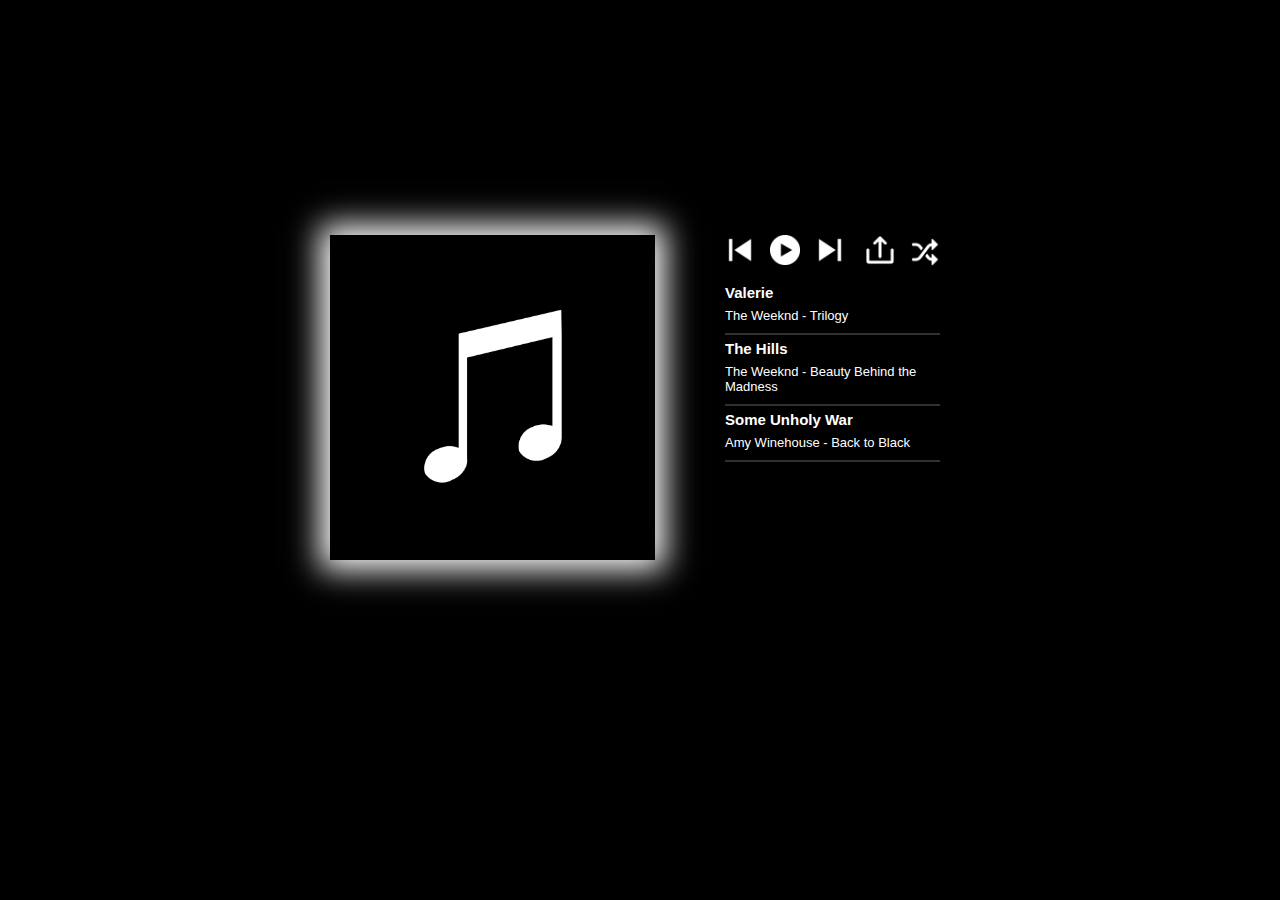
<file: src/Page - home/index.html>
<!DOCTYPE html>
<html lang="pt">
<head>
    <meta charset="UTF-8">
    <meta name="viewport" content="width=device-width, initial-scale=1.0">
    <link rel="stylesheet" href="/src/Page - home/style.css">
    <title>A Decent MP3 Player</title>
</head>
<body>
    <!--Teste-->
    <main class="background">
        <div class="album-div">
            <img id="album-cover" src="/midia/no song.png" alt="">
        </div>
        <div class="music-selector-div">
            <div class="song-info">
                <span class="song-name" id="song-name" class="song-name"></span>
                <span class="song-artist-album" id="song-artist-album" class="song-artist-album"></span>
                <div class="music-time">
                    <p id="time-left" class="time-left"></p>
                    <div id="time-bar-display" class="time-bar"><div id="time-bar"></div></div>
                </div>
            </div>
            <div class="song-nav">
                <div class="play-pause">
                    <img id="previous-song-button" src="/midia/previous-button.png" alt="previous song button" onclick="previousSong()">
                    <img id="play-pause-song-button" src="/midia/play-button.png" alt="play music button" onclick="pauseMusic()">
                    <img id="next-song-button" src="/midia/next-button.png" alt="next song button" onclick="nextSong()">
                </div>
                <div class="upload-shuffle">
                    <form id="get-song-form" enctype="multipart/form-data" method="post">
                        <label class="upload-button" for="upload-button">
                            <img src="/midia/upload.png" alt="submit">
                        </label>
                        <input id="upload-button" type="file" multiple accept="audio/*">
                    </form>                   
                    <img id="shuffle-button" src="/midia/shuffle-button.png" alt="shuffle playlist button" onclick="shuffleSongs(currentPlayList)">
                </div>
            </div>
            <span id="music-playlist" class="music-playlist">
                <!--As músicas aparecem todas pelo JavaScript, pai tá ficando brabo com oriantação de objetos-->
            </span>
        </div>
    </main>
    <script src="/src/Page - home/script.js"></script>
</body>
</html>
</file>
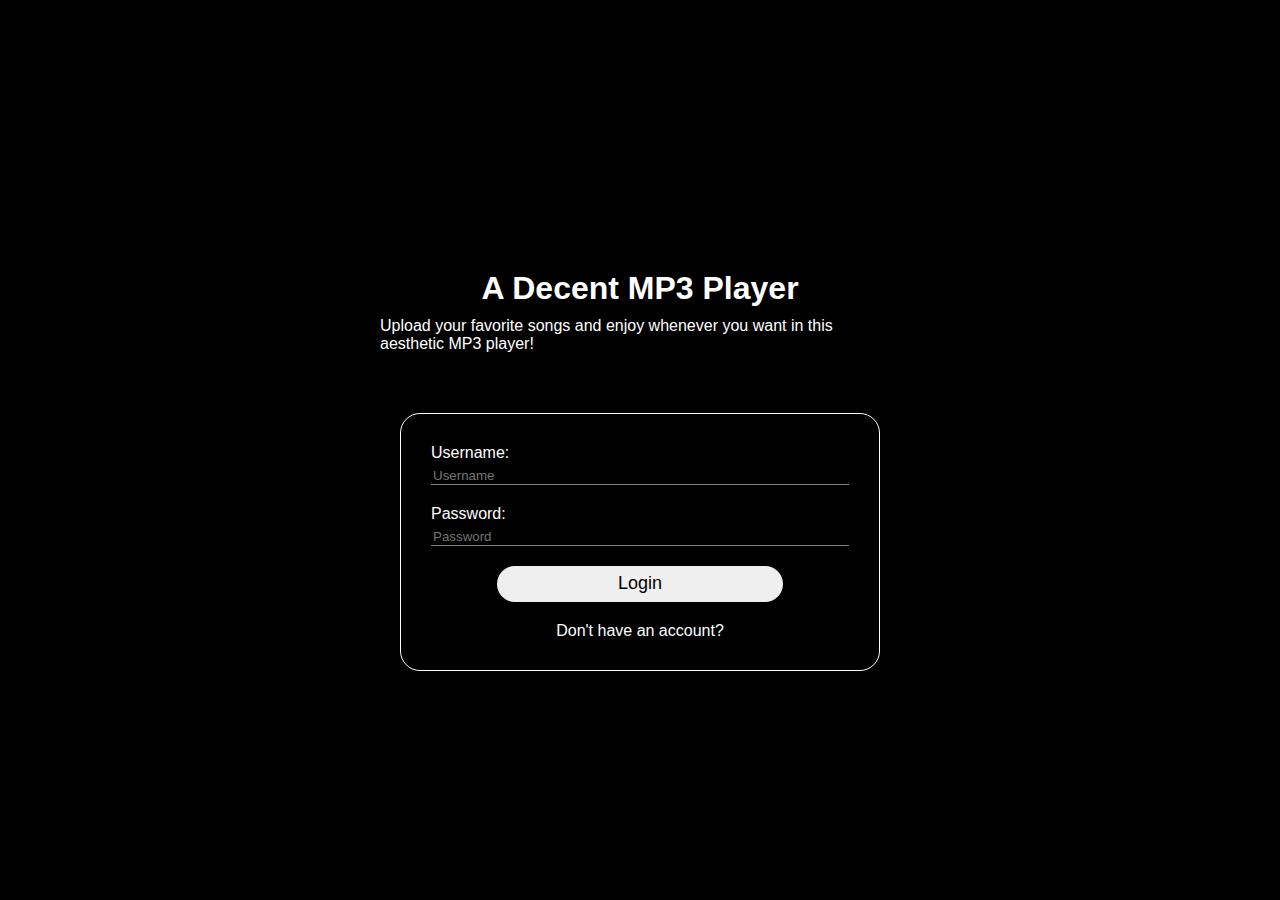
<file: src/Page - login/login.html>
<!DOCTYPE html>
<html lang="pt">
<head>
    <meta charset="UTF-8">
    <meta name="viewport" content="width=device-width, initial-scale=1.0">
    <link rel="stylesheet" href="/src/Page - login/login.css">
    <title>A Decent MP3 Player</title>
</head>
<body>
    <main>
        <div class="alignment">
            <div class="title-page">
                <h1>A Decent MP3 Player</h1>
                <p>Upload your favorite songs and enjoy whenever you want in this aesthetic MP3 player!</p>
            </div>
            <div class="box-login">
                <!--Primeiro finalizar o CSS e JS dá página de login para depois integrar com banco de dados e afins-->
                <form id="form-login" action="">
                    <div class="user-area login-div-input">
                        <label for="user-input-login">Username:</label>
                        <input class="input-edit"  id="user-input-login" type="text" name="Username login" placeholder="Username">
                    </div>
                    <div class="password-area login-div-input">
                        <label for="password-input-login">Password:</label>
                        <input class="input-edit" id="password-input-login" type="password" name="Password login" placeholder="Password">
                    </div>
                    <div class="div-login-button">
                        <button type="submit">Login</button>
                    </div>
                    <p class="register-changer">Don't have an account?</p>
                </form>
            </div>
            <div class="box-register hidden">
                <form id="form-register" action="">
                    <div class="user-area register-div-input">
                        <label for="user-input-register">Username:</label>
                        <input class="input-edit"  id="user-input-register" type="text" name="Username register" placeholder="What is your Username?">
                    </div>
                    <div class="password-area register-div-input">
                        <label for="password-input-register">Password:</label>
                        <input class="input-edit" id="password-input-register" type="password" name="Password register" placeholder="Enter your password.">
                    </div>
                    <div class="password-area-confirmation register-div-input">
                        <label for="password-confirmation-input-register">Password confirmation:</label>
                        <input class="input-edit" id="password-confirmation-input-register" type="password" name="Password confirmation register" placeholder="Confirm your password.">
                    </div>
                    <div class="div-register-button">
                        <button type="submit">Login</button>
                    </div>
                    <p class="login-changer">Already have an account?</p>
                </form>
            </div>
        </div>
    </main>
    <script src="/src/Page - login/login.js"></script>
</body>
</html>
</file>
<file: src/Page - home/style.css>
*{
    margin: 0;
    box-sizing: border-box;
    font-family: Arial, Helvetica, sans-serif;
}

body{
    width: 100vw;
    height: 100vh;
    display: flex;
    background-color: black;
    color: white;
}

main{
    display: flex;
    flex-direction: row;
    column-gap: 40px;
    justify-content: center;
    width: 50%;
    height: fit-content;
    margin: auto;
}

.album-div{
    width: 60%;
    height: auto;
    padding: 10px;
}

.album-div img{
    width: 100%;
    height: auto;
    box-shadow: 0px 0px 30px 10px rgba(255, 255, 255, 10);
}

.music-selector-div{
    display: flex;
    flex-direction: column;
    width: 40%;
    height: 50vh;
}

.song-info{
    display: none;
    flex-direction: column;
    width: 100%;
    height: fit-content;
    padding: 10px 20px;
}

.song-name{
    font-size: 40px;
    font-weight: bold; 
    line-height: 1em;
}

.song-artist-album{
    font-weight: 400;
    padding: 10px 0px;
}

.music-time{
    display: flex;
    flex-direction: row;
    justify-content: center;
    align-items: center;
    column-gap: 15px;
    width: 100%;
}

.time-bar{
    display: none;
    flex-direction: row;
    align-items: start;
    justify-content: start;
    width: 100%;
    height: 3px;
    background:rgb(54, 54, 54, 1);
}

#time-bar{
    height: 100%;
    width: 0;
    background-color: white;
}

.song-nav{
    width: 100%;
    height: fit-content;
    display: flex;
    flex-direction: row;
    padding: 10px 20px;
    column-gap: 20px;
}

.play-pause{
    display: flex;
    flex-direction: row;
    align-items: center;
    justify-content: center;
    column-gap: 15px;
    width: fit-content;
    height: fit-content;
}

.play-pause img{
    width: 30px;
}

.upload-shuffle{
    display: flex;
    flex-direction: row;
    align-items:center;
    justify-content: end;
    column-gap: 15px;
    width: 100%;
    height: fit-content;
}

.upload-shuffle img, .upload-button{
    width: 30px;
}

#upload-button{
    display: none;
}

.music-playlist{
    width: 100%;
    height: 100%;
    overflow-y: scroll;
    display: flex;
    flex-direction: column;
    padding: 0px 20px;
}
  
  /* Define the scrollbar style */
.music-playlist::-webkit-scrollbar {
    width: 8px;
    height: 10px;
}
  /* Define the thumb style */
  .music-playlist::-webkit-scrollbar-thumb {
    background-color: #ffffff;
    border-radius: 50px;
}
  /* Define the track style */
  .music-playlist::-webkit-scrollbar-track {
    background-color: rgb(54, 54, 54, 1);
    border: 4.4px solid #000000;
}

.div-song{
    display: flex;
    flex-direction: column;
    row-gap: 10px;
}

.song{
    display: flex;
    flex-direction: row;
    align-items: center;
    justify-content: center;
    
}

.playlist-song-info{
    display: flex;
    flex-direction: column;
    align-items: start;
    justify-content: center;
    width: 100%;
    height: fit-content;
}

.song-name-playlist{
    font-weight: bold;
    font-size: 15px;
    padding-top: 5px;
}

.song-artist-album-playlist{
    font-size: 13px;
    padding-top: 7px;
}

.song-time-delete{
    display: flex;
    flex-direction: column;
    width: fit-content;
    height: fit-content;
    align-items: center;
    justify-content: center;
}

.divider{
    width: 100%;
    height: 2px;
    background-color: rgb(49, 49, 49);
}

@media (max-width: 550px) {
    main{
        display: flex;
        flex-direction: column;
        row-gap: 50px;
        justify-content: center;
        width: 90%;
        height: fit-content;
        margin: auto;
        padding-top: 30px;
        padding-bottom: 20px;
    }

    .album-div img{
        width: 70%;
        height: auto;
        box-shadow: 0px 0px 30px 10px rgba(255, 255, 255, 10);
    }

    .album-div{
        text-align: center;
        width: 100%;
        height: auto;
        padding: 10px;
    }
    
    .music-selector-div{
        display: flex;
        flex-direction: column;
        width: 100%;
        height: 50vh;
    }

      /* Define the scrollbar style */
    .music-playlist::-webkit-scrollbar {
        width: 9px;
        height: 10px;
    }   
    /* Define the thumb style */
    .music-playlist::-webkit-scrollbar-thumb {
        background-color: #ffffff;
        border-radius: 50px;
    }
    /* Define the track style */
    .music-playlist::-webkit-scrollbar-track {
        background-color: rgb(54, 54, 54, 1);
        border: 4.4px solid #000000;
    }
}

@media (max-width: 1200px) and (min-width:550px) {
    main{
        display: flex;
        flex-direction: column;
        row-gap: 50px;
        justify-content: center;
        width: 75%;
        height: fit-content;
        margin: auto;
        padding-top: 60px;
        padding-bottom: 30px;
    }

    .album-div img{
        width: 50%;
        height: auto;
        box-shadow: 0px 0px 30px 10px rgba(255, 255, 255, 10);
    }

    .album-div{
        text-align: center;
        width: 100%;
        height: auto;
        padding: 10px;
    }
    
    .music-selector-div{
        display: flex;
        flex-direction: column;
        width: 100%;
        height: 50vh;
    }

     /* Define the scrollbar style */
     .music-playlist::-webkit-scrollbar {
        width: 9px;
        height: 10px;
    }   
    /* Define the thumb style */
    .music-playlist::-webkit-scrollbar-thumb {
        background-color: #ffffff;
        border-radius: 50px;
    }
    /* Define the track style */
    .music-playlist::-webkit-scrollbar-track {
        background-color: rgb(54, 54, 54, 1);
        border: 4.4px solid #000000;
    }
}
</file>
<file: src/Page - login/login.css>
*{
    margin: 0;
    box-sizing: border-box;
    font-family: Arial, Helvetica, sans-serif;
}

body{
    width: 100vw;
    height: 100vh;
    display: flex;
    background-color: black;
    color: white;
}

main{
    display: flex;
    flex-direction: column;
    justify-content: center;
    align-items: center;
    width: 100%;
    height: fit-content;
    margin: auto;
}

.alignment{
    display: flex;
    flex-direction: column;
    justify-content: center;
    align-items: center;
    width: 50%;
    height: fit-content;
    padding: 20px;
}

.title-page{
    display: flex;
    flex-direction: column;
    align-items: center;
    padding: 40px;
}

.title-page h1{
    margin-bottom: 10px;
}

.box-login, .box-register{
    margin-top: 20px;
    display: flex;
    flex-direction: column;
    justify-content: center;
    align-items: center;
    width: 80%;
    height: fit-content;
    border: 1px solid white;
    border-radius: 20px;
}

form{
    display: flex;
    flex-direction: column;
    justify-content: center;
    align-items: center;
    width: 100%;
    height: fit-content;
    padding: 20px;
}

.login-div-input, .register-div-input{
    display: flex;
    flex-direction: column;
    justify-content: left;
    width: 100%;
    padding: 10px;
}

.input-edit{
    background: #0000;
    border: none;
    border-bottom: 1px solid grey;
    color: gray;
    margin-top: 5px;
}

.input-edit:hover{
    border: none;
    border-bottom: 1px solid white;
}

.input-edit:focus {
    border-bottom: 1px dashed;
    border-color: #ffffff; /* Altere para a cor desejada */
    outline: none; /* Remove o outline azul padrão */
}

.div-login-button, .div-register-button{
    display: flex;
    flex-direction: column;
    width: 70%;
    padding: 10px;
}

.div-login-button button, .div-register-button button{
    height: 2em;
    font-size: 18px;
    border: none;
    border-radius: 20px;
    cursor: pointer;
}

.register-changer, .login-changer{
    padding: 10px;
    cursor: pointer;
}

.hidden{
    display: none;
}
</file>
